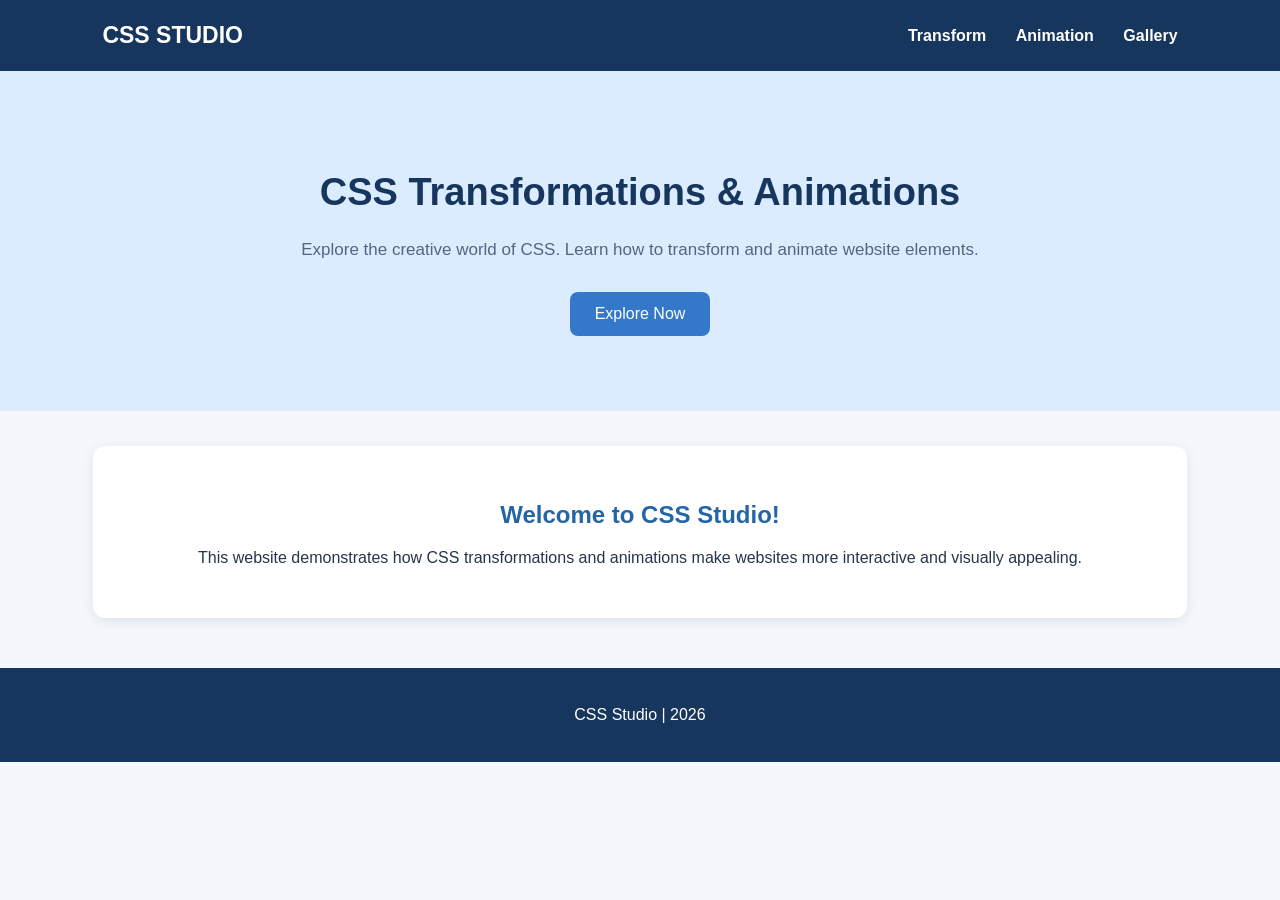
<file: index.html>
<!DOCTYPE html>
<html>
<head>
    <title>CSS Studio - Home</title>
    <link rel="stylesheet" href="style.css">
</head>
<body>

<nav>
    <div class="logo">CSS STUDIO</div>

    <div>
        <a href="transformation.html">Transform</a>
        <a href="animation.html">Animation</a>
        <a href="gallery.html">Gallery</a>
    </div>
</nav>

<div class="hero">
    <h1>CSS Transformations & Animations</h1>

    <p>
        Explore the creative world of CSS.
        Learn how to transform and animate website elements.
    </p>

    <a href="transformation.html" class="button">
        Explore Now
    </a>
</div>

<section>
    <h2>Welcome to CSS Studio!</h2>

    <p>
        This website demonstrates how CSS transformations
        and animations make websites more interactive
        and visually appealing.
    </p>
</section>

<footer>
    <p>CSS Studio | 2026</p>
</footer>

</body>
</html>
</file>
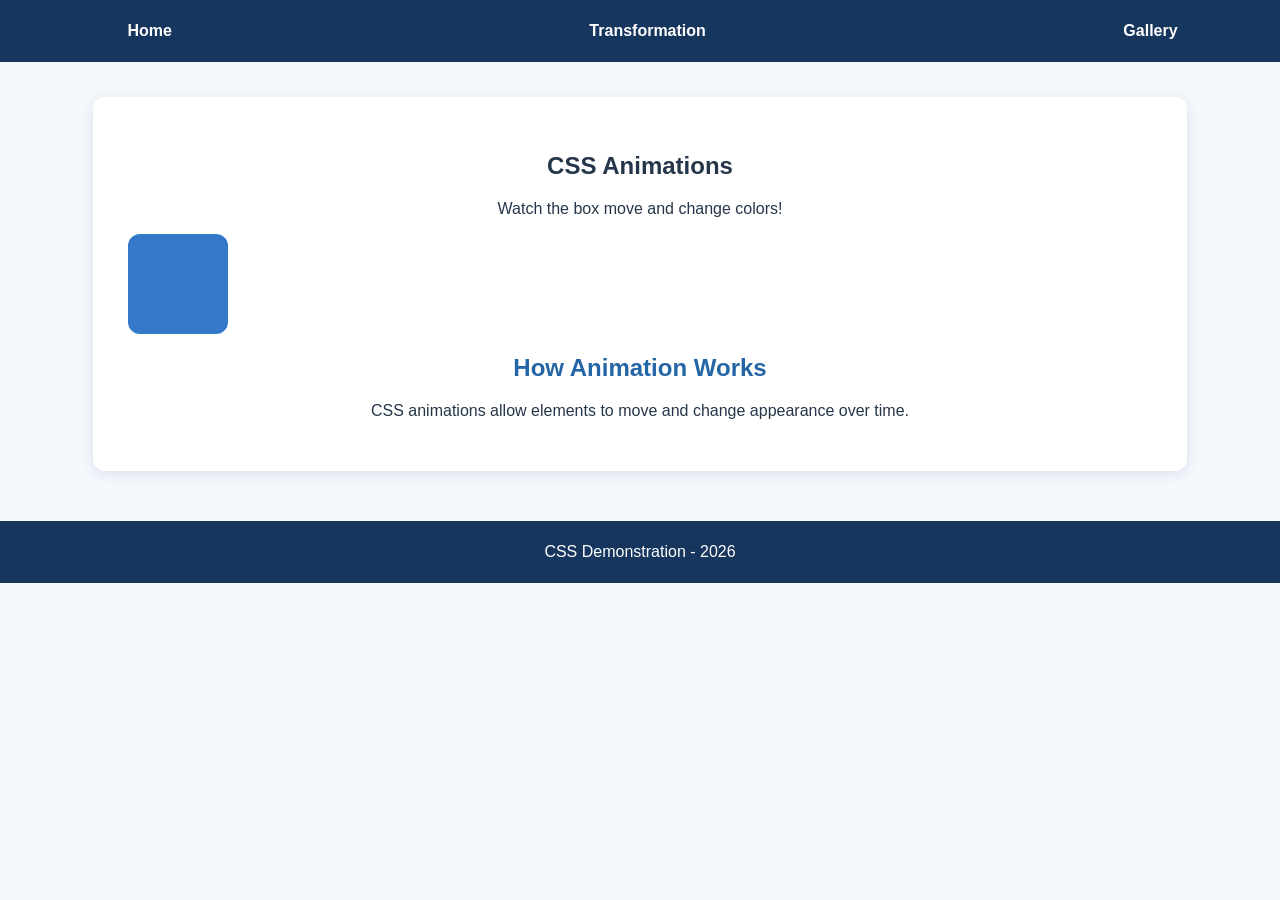
<file: animation.html>
<!DOCTYPE html>
<html>
<head>
    <title>Animation</title>
    <link rel="stylesheet" href="style.css">
</head>
<body>

<nav>
    <a href="index.html">Home</a>
    <a href="transformation.html">Transformation</a>
    
    <a href="gallery.html">Gallery</a>
</nav>

<section>
    <h1>CSS Animations</h1>
    <p>Watch the box move and change colors!</p>

    <div class="animation-box"></div>

    <h2>How Animation Works</h2>
    <p>CSS animations allow elements to move and change appearance over time.</p>
</section>

<footer>CSS Demonstration - 2026</footer>

</body>
</html>
</file>
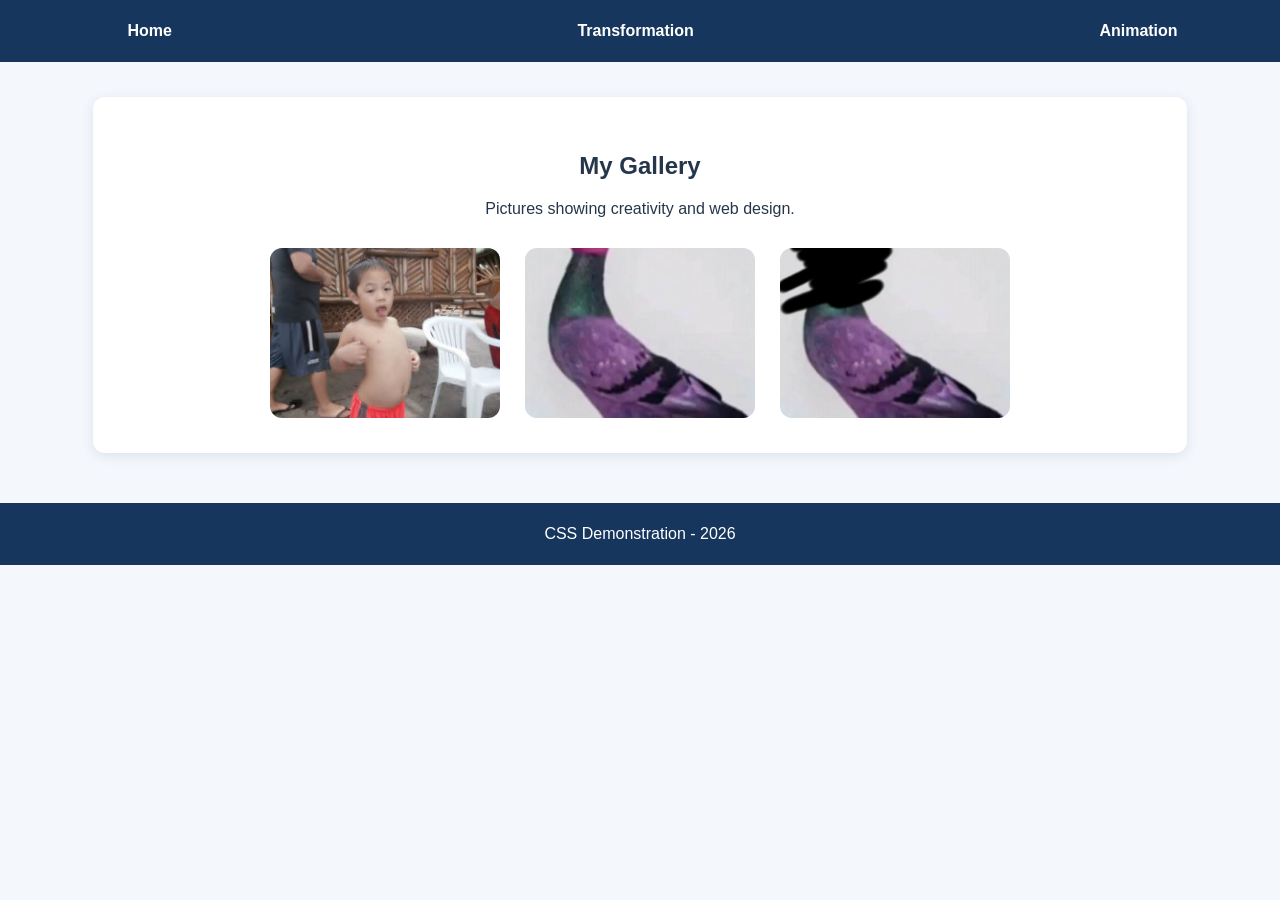
<file: gallery.html>
<!DOCTYPE html>
<html>
<head>
    <title>Gallery</title>
    <link rel="stylesheet" href="style.css">
</head>
<body>

<nav>
    <a href="index.html">Home</a>
    <a href="transformation.html">Transformation</a>
    <a href="animation.html">Animation</a>
    
</nav>

<section>
    <h1>My Gallery</h1>
    <p>Pictures showing creativity and web design.</p>

    
 <div class="gallery">
        <img src="FB_IMG_1780317661503.jpg" alt="Picture 1">
        <img src="barney2.png" alt="Picture 2">
        <img src="barney1.png" alt="Picture 3">
    </div>
</section>

<footer>CSS Demonstration - 2026</footer>

</body>
</html>
</file>
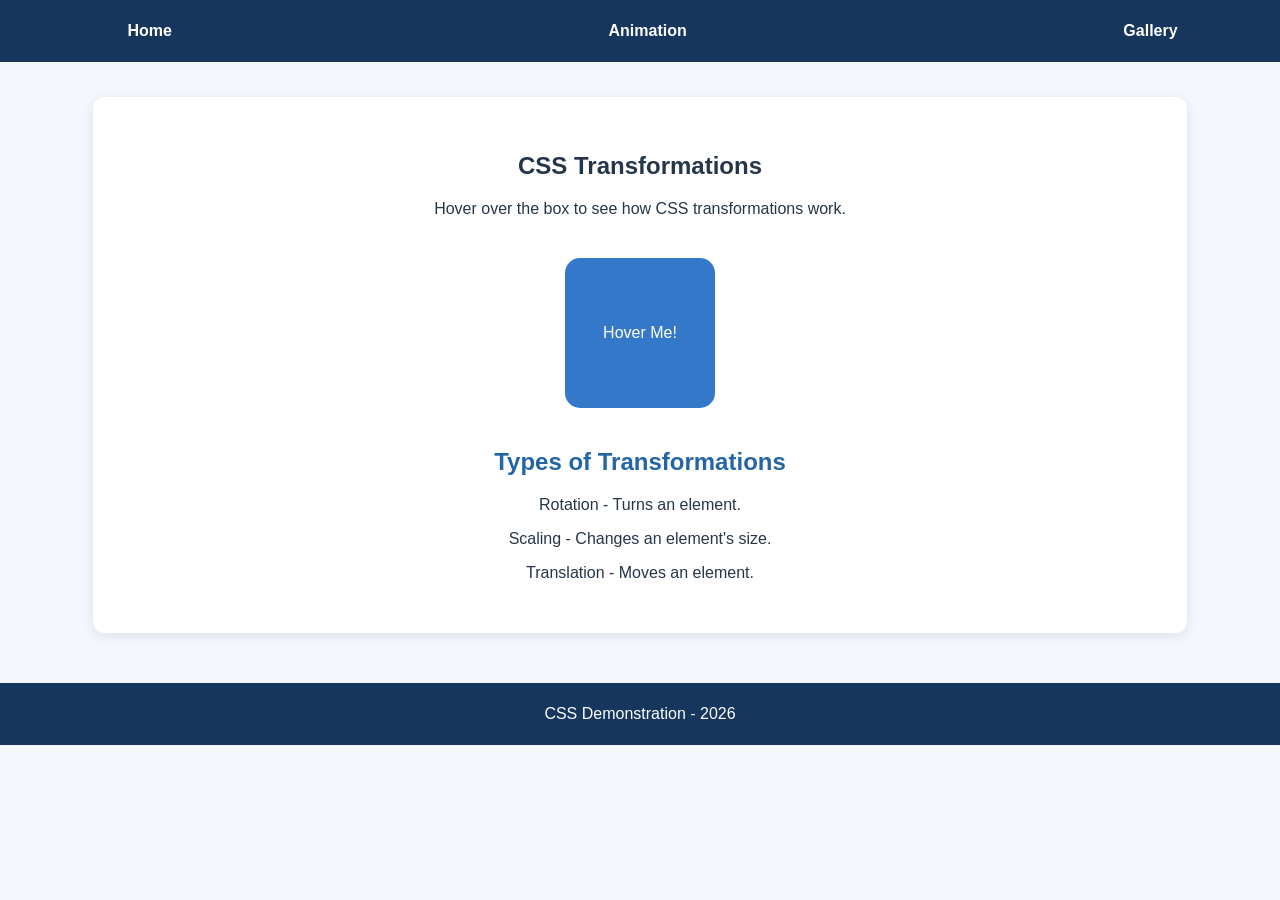
<file: transformation.html>
<!DOCTYPE html>
<html>
<head>
    <title>Transformation</title>
    <link rel="stylesheet" href="style.css">
</head>
<body>

<nav>
    <a href="index.html">Home</a>
    
    <a href="animation.html">Animation</a>
    <a href="gallery.html">Gallery</a>
</nav>

<section>
    <h1>CSS Transformations</h1>
    <p>Hover over the box to see how CSS transformations work.</p>

    <div class="transform-box">
        Hover Me!
    </div>

    <h2>Types of Transformations</h2>
    <p>Rotation - Turns an element.</p>
    <p>Scaling - Changes an element's size.</p>
    <p>Translation - Moves an element.</p>
</section>

<footer>CSS Demonstration - 2026</footer>

</body>
</html>
</file>
<file: style.css>
/* GENERAL DESIGN */
body {
    margin: 0;
    font-family: Arial, sans-serif;
    background-color: #f4f7fc;
    color: #26364a;
}

/* NAVIGATION */
nav {
    background-color: #17365d;
    padding: 22px 8%;
    display: flex;
    justify-content: space-between;
    align-items: center;
}

.logo {
    color: white;
    font-size: 23px;
    font-weight: bold;
}

nav a {
    color: white;
    text-decoration: none;
    margin-left: 25px;
    font-weight: bold;
    transition: 0.3s;
}

nav a:hover {
    color: #70c1ff;
}

/* HERO SECTION */
.hero {
    background-color: #dcecff;
    text-align: center;
    padding: 75px 20px;
}

.hero h1 {
    color: #17365d;
    font-size: 38px;
}

.hero p {
    color: #52677f;
    font-size: 17px;
}

/* CONTENT */
section {
    background-color: white;
    margin: 35px auto;
    padding: 35px;
    width: 80%;
    border-radius: 12px;
    text-align: center;
    box-shadow: 0 3px 12px #dce3ed;
}

h2 {
    color: #2465a5;
}

/* TRANSFORMATION BOX */
.transform-box {
    width: 150px;
    height: 150px;
    background-color: #3478c9;
    color: white;
    margin: 40px auto;
    border-radius: 15px;
    display: flex;
    align-items: center;
    justify-content: center;
    transition: 1s;
}

.transform-box:hover {
    transform: rotate(15deg) scale(1.2);
}

/* ANIMATION BOX */
.animation-box {
    width: 100px;
    height: 100px;
    background-color: #3478c9;
    position: relative;
    animation: moveBox 4s infinite;
    border-radius: 12px;
}

@keyframes moveBox {
    0% {
        left: 0;
        background-color: #3478c9;
    }

    50% {
        left: 200px;
        background-color: #f5bd45;
    }

    100% {
        left: 0;
        background-color: #3478c9;
    }
}

/* IMAGE GALLERY */
.gallery {
    display: flex;
    justify-content: center;
    gap: 25px;
    flex-wrap: wrap;
    margin-top: 30px;
}

.gallery img {
    width: 230px;
    height: 170px;
    object-fit: cover;
    border-radius: 12px;
    transition: 0.5s;
}

.gallery img:hover {
    transform: scale(1.08);
}

/* BUTTON */
.button {
    display: inline-block;
    background-color: #3478c9;
    color: white;
    padding: 13px 25px;
    border-radius: 8px;
    text-decoration: none;
    margin-top: 15px;
}

.button:hover {
    background-color: #17365d;
}

/* FOOTER */
footer {
    background-color: #17365d;
    color: white;
    text-align: center;
    padding: 22px;
    margin-top: 50px;
}

/* MOBILE */
@media (max-width: 700px) {
    nav {
        flex-direction: column;
        gap: 20px;
    }

    nav a {
        margin: 5px;
    }

    section {
        width: 85%;
        padding: 20px;
    }

    .hero h1 {
        font-size: 28px;
    }
}
</file>
